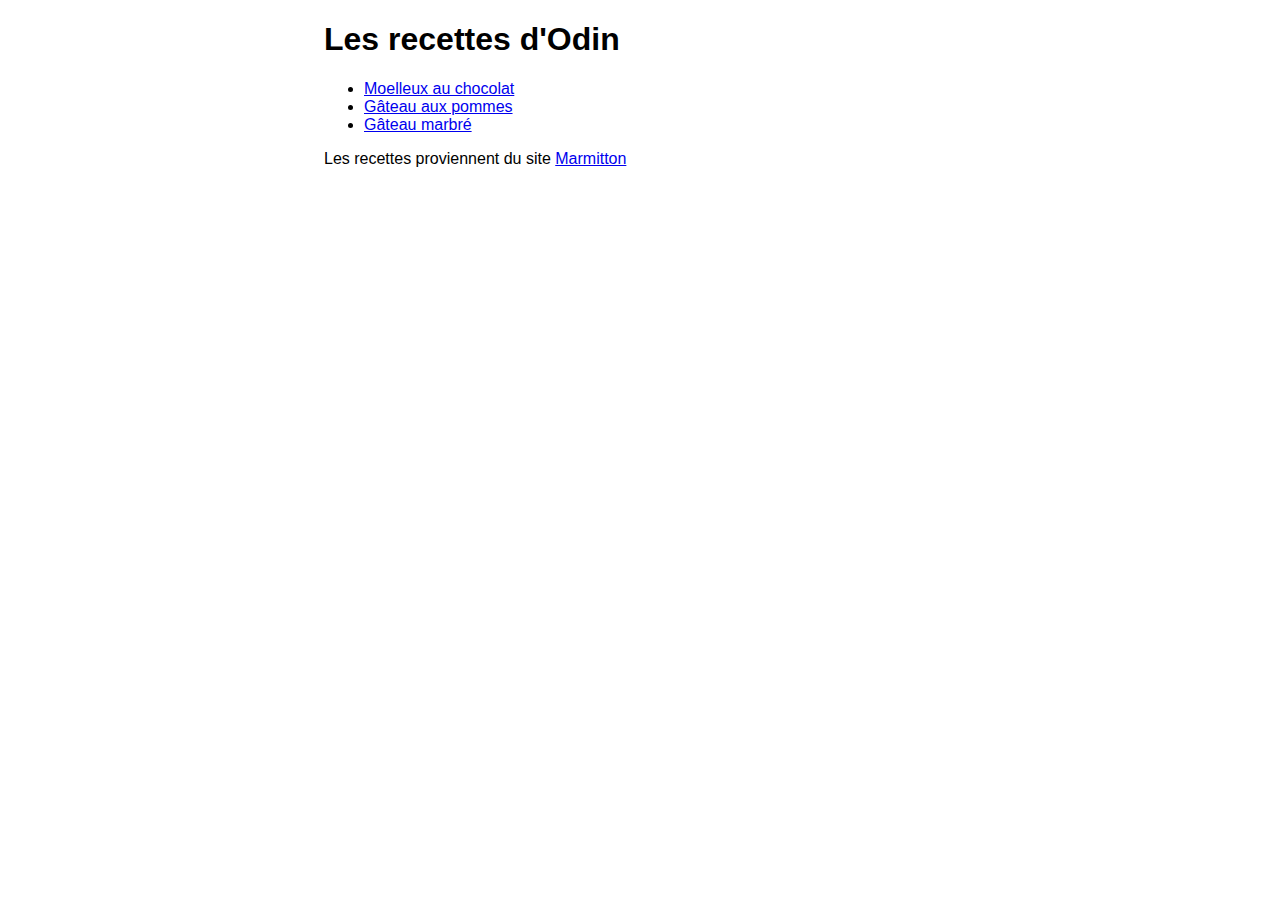
<file: index.html>
<!DOCTYPE html>
<html lang="en">
<head>
    <meta charset="UTF-8">
    <meta name="viewport" content="width=device-width, initial-scale=1.0">
    <title>Les recettes d'Odin</title>
    <link rel="stylesheet" href="style.css">
</head>
<body>
    <div class="main">
        <div>
            <h1>Les recettes d'Odin</h1>
        </div>
        <div>
            <ul>
                <li><a href="recipes/moelleux.html">Moelleux au chocolat</a></li>
                <li><a href="recipes/gateau-pommes.html">Gâteau aux pommes</a></li>
                <li><a href="recipes/marbre.html">Gâteau marbré</a></li>
            </ul>
        </div>
        <p>Les recettes proviennent du site <a href="https://www.marmiton.org/">Marmitton</a></p>
    </div>
</body>
</html>
</file>
<file: style.css>
body {
    font-family: Futura, Verdana, sans-serif;
}

h2 {
    color: #ff9f1c;
}

h3 {
    color: #2ec4b6;
}

.main {
    width: 50%;
    margin: 0 auto;
}

.titre {
    text-align: center;
}

.photo {
    margin: 0 auto;
}
</file>
